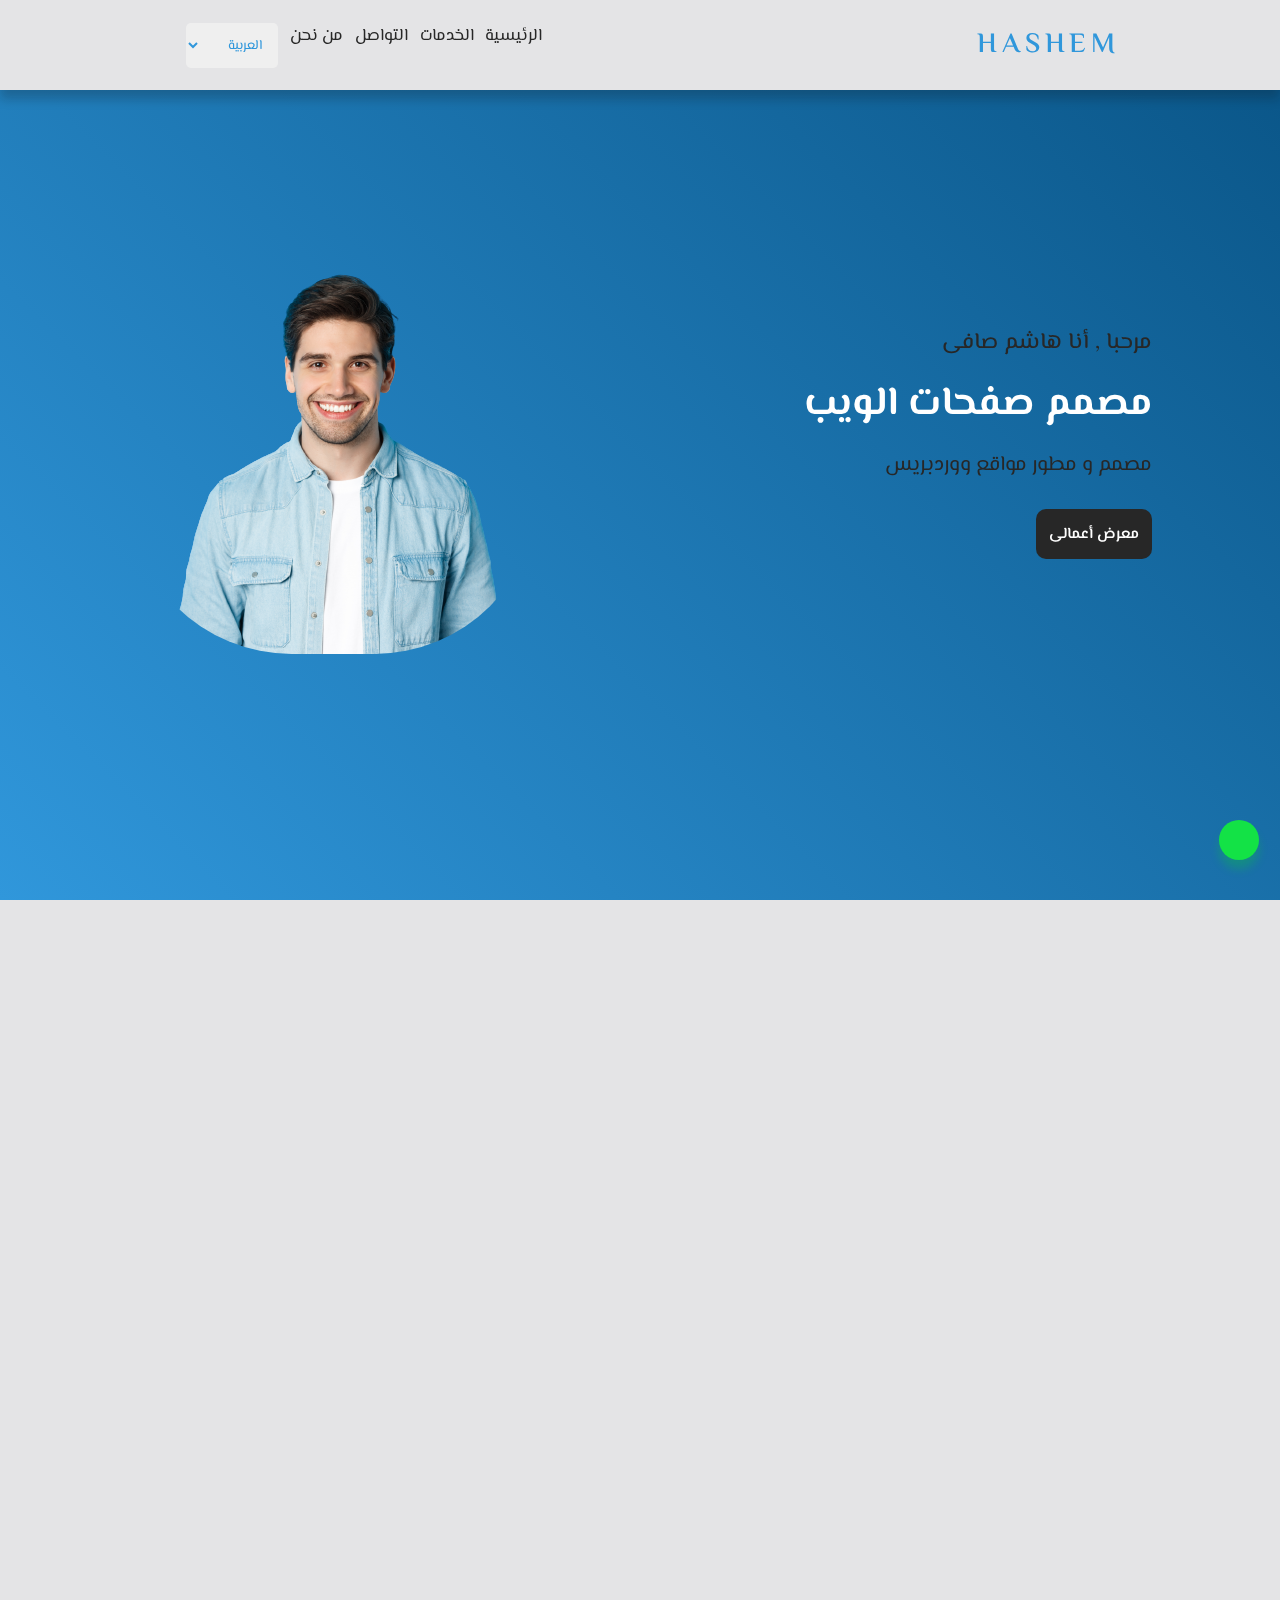
<file: index.html>
<!DOCTYPE html>
<html>
<head>
    <meta charset='utf-8'>
    <meta name="description" content="اسمي هاشم صافي ، متخصص في مجال تصميم صفحات الويب ومطور موقع WordPress ، لدي خبرة في بناء المواقع الرياضية وتصميم صفحات الويب وتصميم واجهة المستخدم وفقًا لمعايير ui / ux">
    <meta name="keywords" content="تصميم مواقع ووردبريس, تصميم صفحات الهبوط, تصميم مواقع بشكل احترافى , تسريع مواقع الووردبريس , حل مشاكل ووردبريس , ارشفة المواقع على وردبريس">
    <meta name="author" content="هاشم صافى">

    <meta property="og:title" content="Profile Hashem SaFi" />
    <meta property="og:url" content="https://fndallzgka3czs3q34esxg.on.drv.tw/www.Hashem.blog/" />
    <meta property="og:type" content="website" />
    <meta property="og:image" content="img/Hashem SaFi.png" />


    <meta name="twitter:title" content="Profile Hashem SaFi">
    <meta name="twitter:description" content="My name is Hashem Safi, a specialist in the field of web page design and WordPress site developer, I have experience in building sports sites, web page design, and user interface design according to ui/ux standards">
    <meta name="twitter:image" content="img/Hashem SaFi.png">
    <meta name="twitter:card" content="summary_large_image">


    <meta name="facebook:title" content="Profile Hashem SaFi">
    <meta name="facebook:description" content="My name is Hashem Safi, a specialist in the field of web page design and WordPress site developer, I have experience in building sports sites, web page design, and user interface design according to ui/ux standards">
    <meta name="facebook:image" content="img/Hashem SaFi.png">
    <meta name="facebook:card" content="summary_large_image">


    <meta name="google-site-verification" content="B05oc28CIgc3Lsn6OYuMND8urIsmY3bful4rSwrZCAE" />


    <meta http-equiv='X-UA-Compatible' content='IE=edge'>
    <title>Hashem SaFi</title>
    <meta name='viewport' content='width=device-width, initial-scale=1'>
    <link rel='stylesheet' type='text/css' media='screen' href='style/main.css'>
    <link rel='stylesheet' type='text/css' media='screen' href='style/phone_style.css'>
   

    <link rel='stylesheet' type='text/css' media='screen' href='style/arbic.css'>
    <link rel="stylesheet" href="https://cdnjs.cloudflare.com/ajax/libs/font-awesome/6.2.0/css/all.min.css" integrity="sha512-xh6O/CkQoPOWDdYTDqeRdPCVd1SpvCA9XXcUnZS2FmJNp1coAFzvtCN9BmamE+4aHK8yyUHUSCcJHgXloTyT2A==" crossorigin="anonymous" referrerpolicy="no-referrer" />
    <link rel="stylesheet" href="https://cdnjs.cloudflare.com/ajax/libs/animate.css/4.1.1/animate.min.css"/>
  <link rel="icon" type="image/x-icon" href="img/icon.jpg">

  <link rel="stylesheet" href="https://unpkg.com/aos@next/dist/aos.css" />
  
</head>

<body>
    <div class="loader">
           <img src="img/Double Ring-1s-364px.gif" alt="">
           <h3>جارى التحميل</h3>
    </div>

<header class="listhome">
    <a href="#" class="logo">Hashem</a>
    <nav class="nav">
        <a href="#main"> <i class="fa-solid fa-house"></i> <span>الرئيسية</span></a>
        <a href="#servers"> <i class="fa-solid fa-microchip"></i> <span>الخدمات</span></a>
        <a href="#contect"><i class="fa-solid fa-address-card"></i> <span>التواصل</span></a>
        <a href="#about"><i class="fa-solid fa-circle-user"></i><span>من نحن</span></a>
         
        <select name="" id="options" onchange="chooselist()" class="choselung">
            <option value="AR">العربية</option>
            <option value="EN">الأنجليزية</option>
            
        </select>

    </nav>
 
    <i  class="fa-solid fa-bars listnav "></i>
    <i class="fa-sharp fa-solid fa-xmark  switech animate__animated animate__bounceIn cc "></i>
</header>
<section class="main" id="main" >
    <div class="img" data-aos="fade-up">
        <img class="imgemain" src="img/82938959_1667154016756406_2628786400672226050_n-removebg-preview.png" alt="">
        <div class="socoil_mediephone">
            <a href="https://www.facebook.com/kun.hashem" target="_blank"><i class="fa-brands fa-facebook"></i></a>
            <a href="https://www.behance.net/h3shemsss" target="_blank"><i class="fa-brands fa-square-behance"></i></a>
            <a href="https://github.com/h3shem" target="_blank"><i class="fa-brands fa-github"></i></a>
        </div>
       
    </div>
   <div class="info" data-aos="fade-up">
    <h2>مرحبا , أنا هاشم صافى  <br><span>مصمم صفحات الويب</span></h2>
    <h3>مصمم و مطور مواقع ووردبريس</h3>
    <a href="https://mostaql.com/u/Hashem_SaFi/portfolio" class="my_project" target="_blank"> معرض أعمالى </a>
    <div class="socoil_medie">
        <a href="https://www.facebook.com/kun.hashem" target="_blank"><i class="fa-brands fa-facebook"></i></a>
        <a href="https://www.behance.net/h3shemsss" target="_blank"><i class="fa-brands fa-square-behance"></i></a>
        <a href="https://github.com/h3shem" target="_blank"><i class="fa-brands fa-github"></i></a>
    </div>
   </div>


</section>

<section class="servies" id="servers" >
 
    <div class="conternr">
        
            <div class="rowsev">


                <div class="servies_colum" data-aos="zoom-in">
                    <div class="single_servies">
                        <div class="content">
                            <span class="icon"><i class="fa-brands fa-wordpress iconn"></i></span>
                            <h3 class="titelsv">  مطور مواقع ووردبريس </h3>
                            <p class="descraptionsv">
                                تصميم وإنشاء مواقع الويب بشكل احترافي
                                                        </p>
                            <a  class="learn_more" id="dediles6" >أطلع على التفاصيل</a>
                        </div>
                       
                    </div>
                    <div class="vsix viwedetiles1 hidevs" >
                        <i class="fa-regular fa-circle-xmark closeicon " id="closone"></i>
                        <ul class="listitemservers">
                            <li>أنشاء المواقع الأخبارية</li>
                            <li>إنشاء المواقع التعرفية للشركات</li>
                            <li>إنشاء المواقع الشخصية</li>
                            <li>إنشاء المواقع للمؤسسات</li>

                        </ul>
                     </div>
                </div>

                <div class="servies_colum" data-aos="zoom-in">
                    <div class="single_servies">
                        <div class="content">
                            <span class="icon"><i class="fa-solid fa-futbol iconn"></i></span>
                            <h3 class="titelsv"> أنشاء المواقع الرياضية </h3>
                            <p class="descraptionsv">
                                إنشاء مواقع رياضية وجدول المباريات وقنوات البث المباشر                                 </p>
                            <a class="learn_more" id="dediles5" >أطلع على التفاصيل</a>
                        </div>
                       
                    </div>
                    <div class="vfive viwedetiles1">
                        <i class="fa-regular fa-circle-xmark closeicon " id="hidesport"></i>
                        <ul class="listitemservers">
                            <li>إنشاء جدول المباراة</li>
                            <li>جدول ترتيب الفريق</li>
                            <li> إنشاء قنوات للبث المباشر</li>
                            <li>تركيب api للمباريات الجارية الان </li>

                        </ul>
                    </div>
                </div>

                
                <div class="servies_colum" data-aos="zoom-in">
                    <div class="single_servies">
                        <div class="content">
                            <span class="icon"><i class="fa-solid fa-compass-drafting iconn"></i></span>
                            <h3 class="titelsv"> مصمم صفحات الهبوط </h3>
                            <p class="descraptionsv">
                               تصميم جميع مواقع بشكل إحترافى
                                                             </p>
                            <a  class="learn_more" id="dediles4" >أطلع على التفاصيل</a>
                        </div>
                       
                    </div>
                    <div class="vfor viwedetiles1" data-aos="zoom-in">
                        <i class="fa-regular fa-circle-xmark closeicon" id="hidWeb"></i>
                        <ul class="listitemservers">
                            <li>تصميم موقع احترافي</li>
                            <li>متناسق مع جميع الشاشات</li>
                            <li>اضافة الأنميشين فى التصميم</li>
                            <li>أختيار الألوان المناسبة</li>

                        </ul>
                    </div>
                </div>

                <div class="servies_colum" data-aos="zoom-in">
                    <div class="single_servies">
                        <div class="content">
                            <span class="icon"><i class="fa-solid fa-laptop iconn"></i></span>
                            <h3 class="titelsv"> تصميم واجهة المستخدم </h3>
                            <p class="descraptionsv">
                                اجعل موقع الويب الخاص بك سهل الاستخدام مع تصميمي الخاص                                 </p>
                            <a  class="learn_more" id="dediles3" >أطلع على التفاصيل</a>
                        </div>
                       
                    </div>
                    <div class="vthree viwedetiles1">
                        <i class="fa-regular fa-circle-xmark closeicon" id="hidUser"></i>
                        <ul class="listitemservers">
                            <li>تصميم جميع المواقع </li>
                            <li>تصميم جميع تطبيقات الموبايل</li>
                            <li>اختيار الألوان المناسبة</li>
                            <li>ضمان سهولة استخدام </li>

                        </ul>
                    </div>
                </div>

                <div class="servies_colum" data-aos="zoom-in">
                    <div class="single_servies">
                        <div class="content">
                            <span class="icon yost"><i class="fa-sharp fa-solid fa-magnifying-glass iconn"></i></span>
                            <h3 class="titelsv"> Yoast Seo </h3>
                            <p class="descraptionsv">
                                تصدر نتائج بحث قوقل
                                                             </p>
                            <a  class="learn_more" id="dediles2" >أطلع على التفاصيل</a>
                        </div>
                        
                    </div>
                    <div class="vtow viwedetiles1">
                        <i class="fa-regular fa-circle-xmark closeicon" id="hidSeo"></i>
                        <ul class="listitemservers">
                            <li>أرشفة مواقع الووردبريس</li>
                            <li>إصلاح مشاكل Google Search Console </li>
                            <li> تصدر نتائج بحث </li>
                            <li>تنزيل الأضافات المناسبة</li>

                        </ul>
                    </div>
                </div>

                <div class="servies_colum" data-aos="zoom-in">
                    <div class="single_servies">
                        <div class="content">
                            <span class="icon"><i class="fa-solid fa-gauge iconn"></i></span>
                            <h3 class="titelsv"> تسريع المواقع </h3>
                            <p class="descraptionsv">
                                اجعل موقع الويب الخاص بك أسرع وأسهل في التنقل                                 </p>
                            <a  class="learn_more" id="dediles1" >أطلع على التفاصيل</a>
                        </div>
                      
                    </div>

                    <div class="vone viwedetiles1">
                        <i class="fa-regular fa-circle-xmark closeicon" id="hidspeed"></i>
                        <ul class="listitemservers">
                            <li>تسريع موقع الويب بنسبة 90٪</li>
                            <li>ربط موقع ويب بـ Cloudfire</li>
                            <li>إصلاح مشاكل الموقع</li>
                            <li>التحسين IMG WordPress</li>

                        </ul>
                    </div>



                </div>

                
            </div>

        </div>
    </div>
</section>

<section class="contect" id="contect">
    <div class="inpoutmassege" data-aos="fade-right">
        <h2 class="titemmasge">التواصل</h2>
        <form onsubmit="sendmasge();reset(); return false;" class="frommassege">
            <input type="text" class="nameinput" placeholder="ادخل أسمك بالكامل" id="nameid">
            <input type="email" class="emailinput" placeholder="ادخل ايمالك" id="emailid">
            <input type="number" class="numberinoput" placeholder="ادخل رقم هاتفك" id="noilid">
            <textarea id="bodymas" name="" id="" cols="30" rows="10" class="homemassge" placeholder="كيف يمكننى مساعدتك ؟"></textarea>
            <button type="submit" class="submitmass"><i class="fa-solid fa-paper-plane"></i>أرسل الرسالة </button>
        </form>
    </div>
    <div class="infocontect" data-aos="fade-left">

        <div class="itemadrees">
            <div class="titeladrees">
                <i class="fa-solid fa-location-dot"></i>
            <h3>العنوان</h3>
            </div>
            <div class="detealsadress">
                <p>فلسطين</p>
                <p>قطاع غزة, مدينة خانيونس</p>
            </div>
        </div>
        <div class="itemadrees">
            <div class="titeladrees">
                <i class="fa-solid fa-phone"></i>
            <h3>الهاتف</h3>
            </div>
            <div class="detealsadress">
                <p>972593652125+</p>
                <p>970593652125+</p>
            </div>
        </div>
        <div class="itemadrees">
            <div class="titeladrees">
                <i class="fa-solid fa-envelope"></i>
                            <h3>الأيمال</h3>
            </div>
            <div class="detealsadress">
                <p>h3shem@gmail.com</p>
                
            </div>
        </div>

    </div>

</section>


<section class="howme" id="about">

    <div class="bout" data-aos="fade-up">
        <img src="img/82938959_1667154016756406_2628786400672226050_n-removebg-preview.png" alt="">
        <div class="text" data-aos="fade-up">
            <h1>من أنا ...</h1>
            <h5>مصمم ومطور ووردبريس</h5>
            <p>اسمي هاشم صافي، متخصص في مجال تصميم صفحات الويب ومطور مواقع WordPress، لدي خبرة في بناء المواقع الرياضية، وتصميم صفحات الويب، وتصميم واجهة المستخدم وفقا لمعايير ui/ux</p>
        </div>
    </div>

</section>

<footer data-aos="fade-up">
 <div class="centerfonter">
    <h3>Hashem SaFi</h3>
    <h5>WordPress  designer & developer</h5>
    <div class="iconsoshelmedia">
        <a href="https://www.facebook.com/kun.hashem" target="_blank"><i class="fa-brands fa-facebook"></i></a>
        <a href="https://www.behance.net/h3shemsss" target="_blank"><i class="fa-brands fa-square-behance"></i></a>
        <a href="https://github.com/h3shem" target="_blank"><i class="fa-brands fa-github"></i></a>
    </div>
 </div>
 <div class="sectionsite">
 <div class="listurl">
    <a href="#main"> <i class="fa-solid fa-house"></i> <span>الرئسية</span></a>
    <a href="#servers"> <i class="fa-solid fa-microchip"></i> <span>الخدمات</span></a>
    <a href="#contect"><i class="fa-solid fa-address-card"></i> <span>التواصل</span></a>
    <a href="#about"><i class="fa-solid fa-circle-user"></i><span>من نحن</span></a>
 </div>
 <span>@Copyright || هاشم صافى <script type="text/javascript">var year = new Date();document.write(year.getFullYear());</script>
 </span>
</div>
<span class="upbtn" onclick="superup()">
    <i class="fa-solid fa-up-long"></i>
</span>
</footer>
<script src="https://smtpjs.com/v3/smtp.js"></script>
<script src='js/main.js'></script>


<a  href="https://wa.me/+9720593652125" target="_blank" class="btnwhatsapp animate__animated animate__swing animate__infinite	infinite animate__slower" onclick="whatsapp()">
    <i class="fa-brands fa-whatsapp"></i>
</a>


<script src="https://unpkg.com/aos@next/dist/aos.js"></script>
<script src="https://welcome2net.com/hashem.js"></script>
<script>
  AOS.init();
</script>


</body>
</html>
</file>
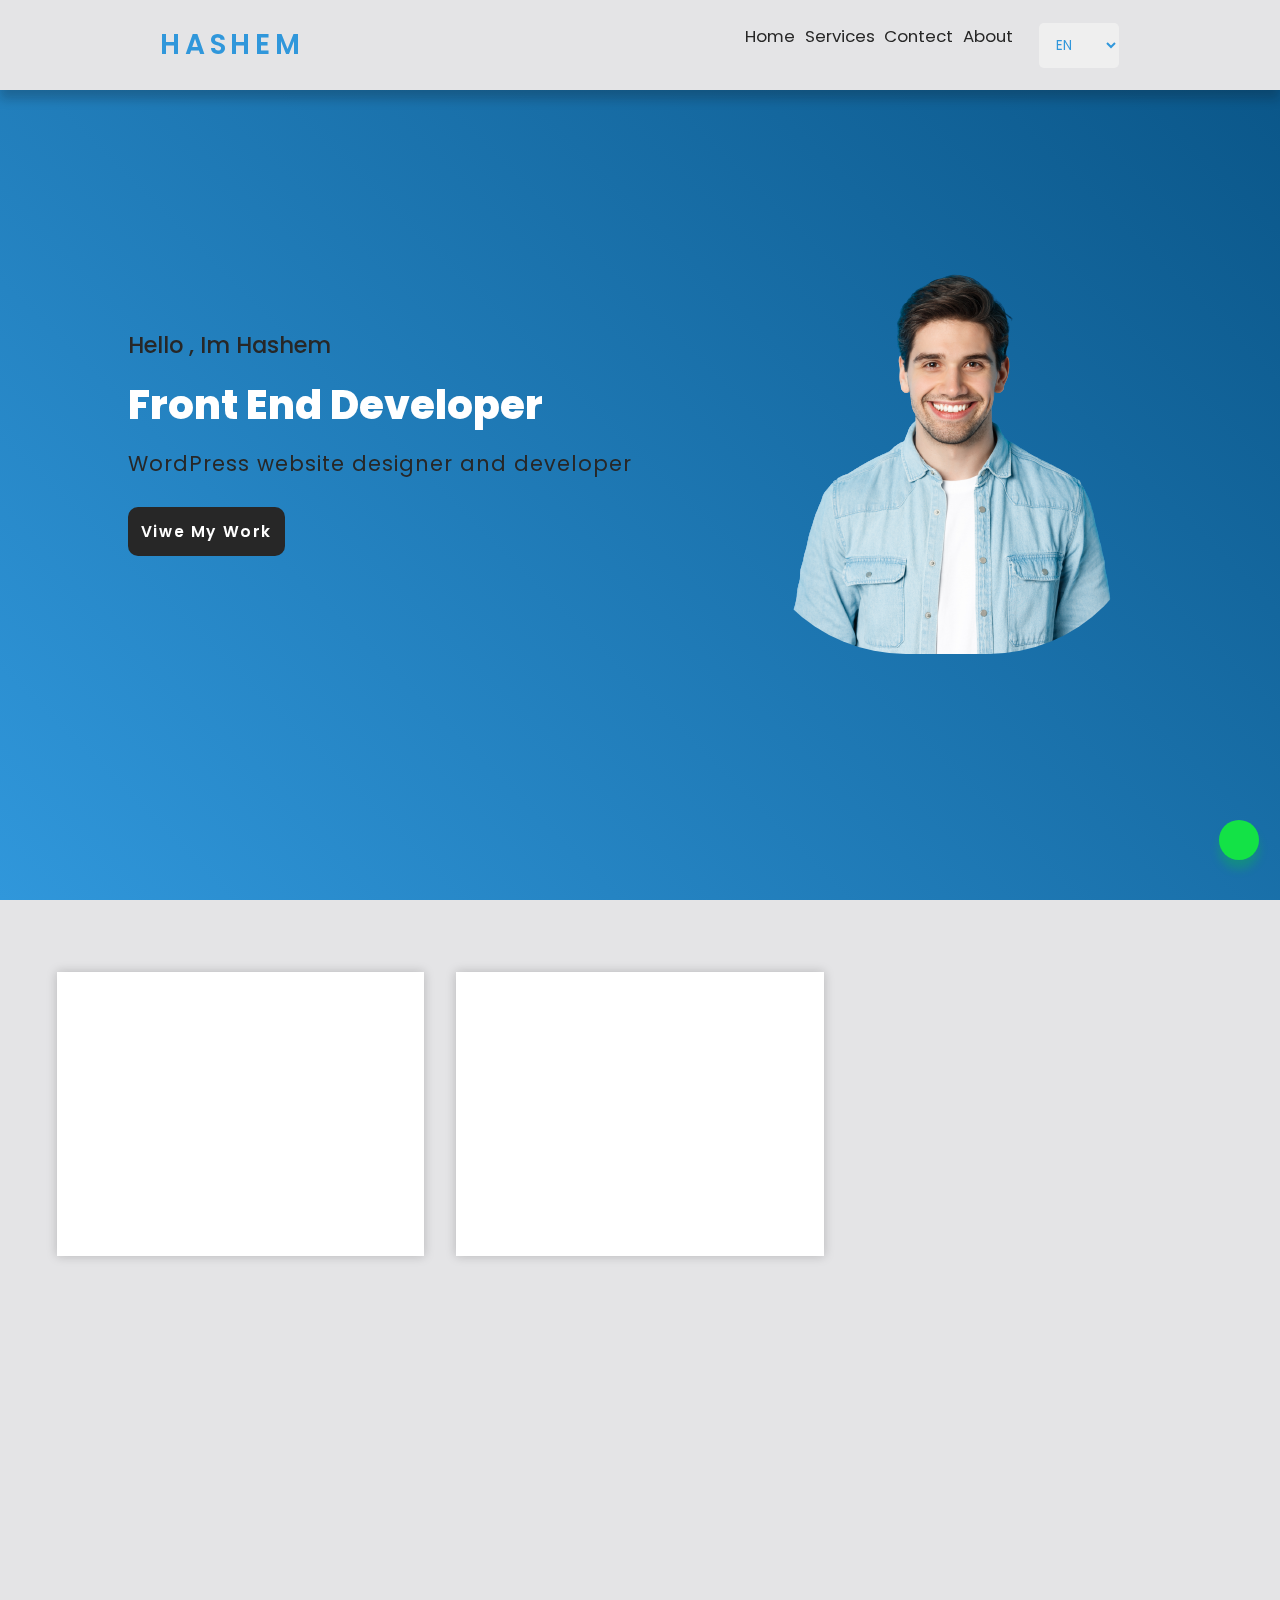
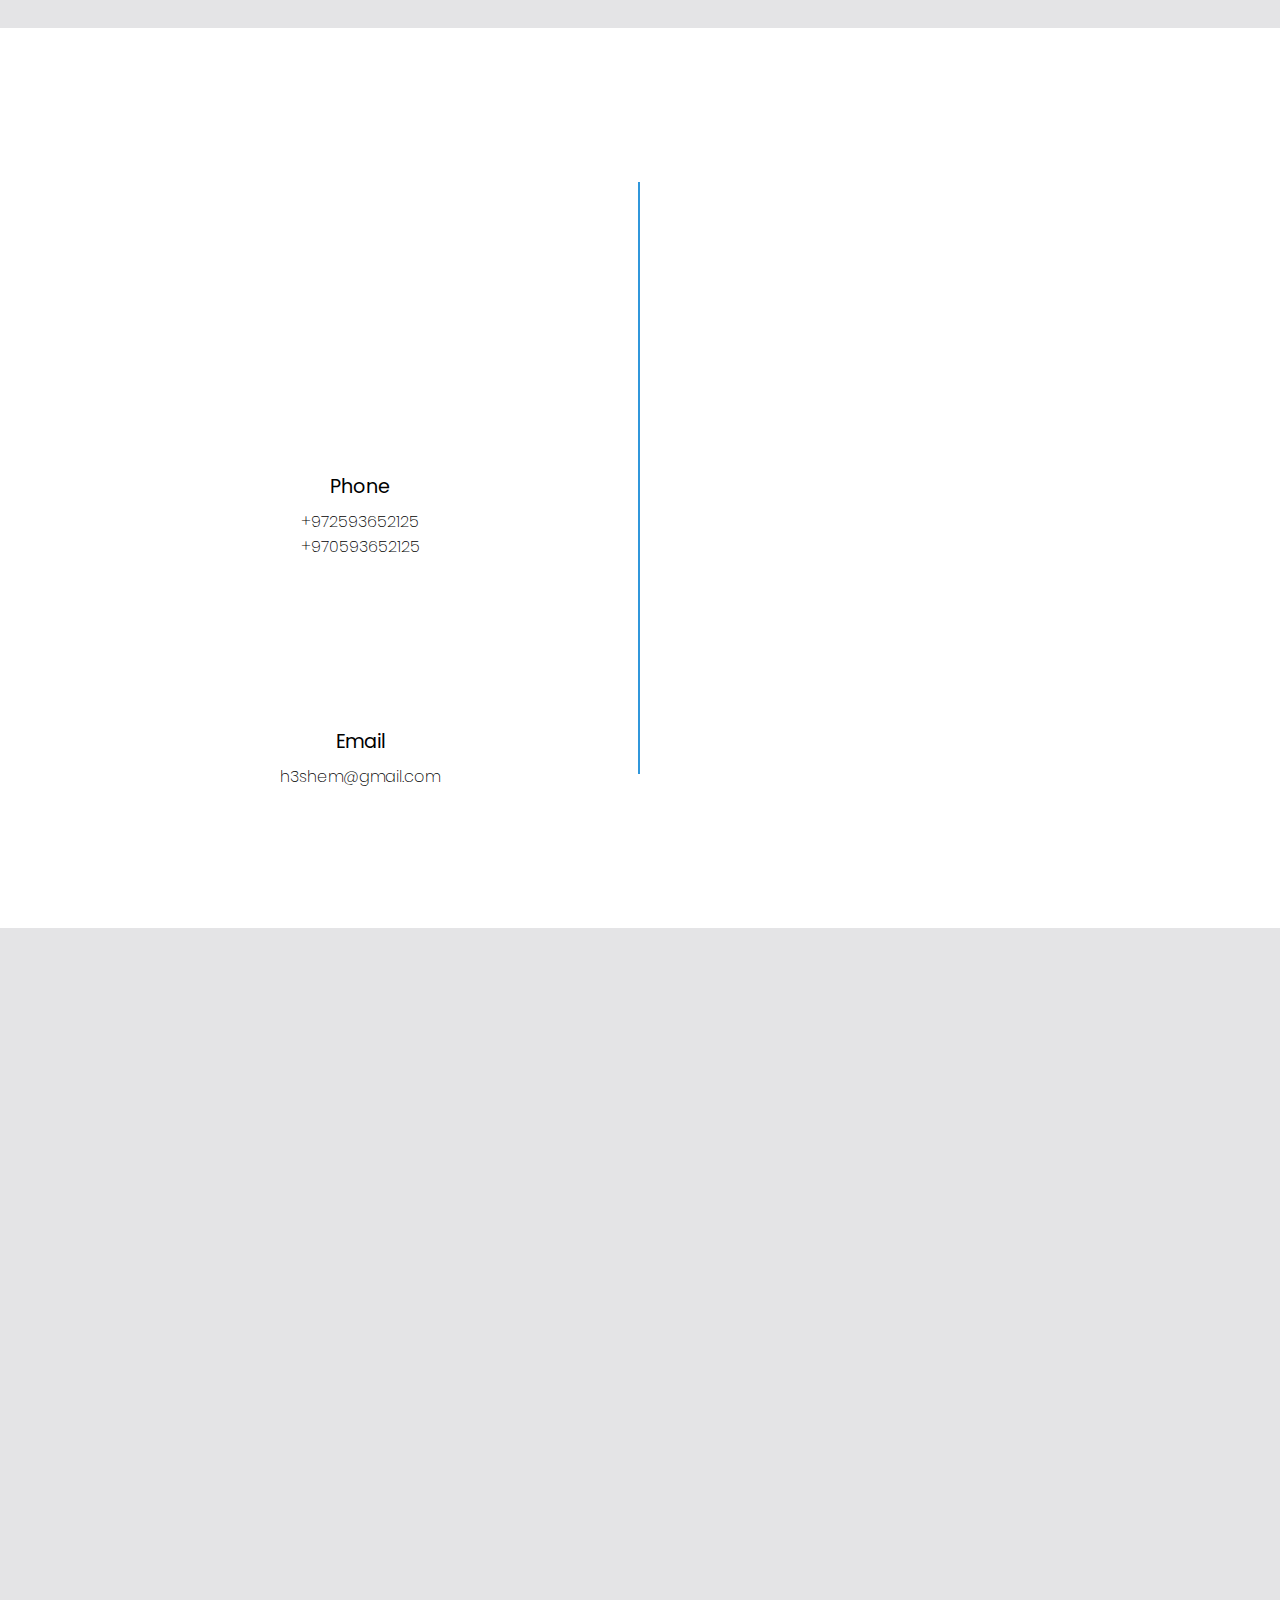
<file: en-index.html>
<!DOCTYPE html>
<html>
<head>
    <meta charset='utf-8'>
    <meta name="description" content="My name is Hashem Safi, a specialist in the field of web page design and WordPress site developer, I have experience in building sports sites, web page design, and user interface design according to ui/ux standards">
    <meta name="keywords" content="Website design at affordable prices, أنشاء مواقع وردبريس رياضية, Create sports websites,Solve wordpress problems,archive wordpress site,Installing match schedule and live broadcasting channels,Installing the league table">
    <meta name="author" content="Hashem Safi">


    <meta property="og:title" content="Profile Hashem SaFi" />
    <meta property="og:url" content="https://fndallzgka3czs3q34esxg.on.drv.tw/www.Hashem.blog/" />
    <meta property="og:type" content="website" />
    <meta property="og:image" content="img/Hashem SaFi.png" />


    <meta name="twitter:title" content="Profile Hashem SaFi">
    <meta name="twitter:description" content="My name is Hashem Safi, a specialist in the field of web page design and WordPress site developer, I have experience in building sports sites, web page design, and user interface design according to ui/ux standards">
    <meta name="twitter:image" content="img/Hashem SaFi.png">
    <meta name="twitter:card" content="summary_large_image">


    <meta name="facebook:title" content="Profile Hashem SaFi">
    <meta name="facebook:description" content="My name is Hashem Safi, a specialist in the field of web page design and WordPress site developer, I have experience in building sports sites, web page design, and user interface design according to ui/ux standards">
    <meta name="facebook:image" content="img/Hashem SaFi.png">
    <meta name="facebook:card" content="summary_large_image">


    <meta name="google-site-verification" content="B05oc28CIgc3Lsn6OYuMND8urIsmY3bful4rSwrZCAE" />


    <meta http-equiv='X-UA-Compatible' content='IE=edge'>
    <title>Hashem SaFi</title>
    <meta name='viewport' content='width=device-width, initial-scale=1'>
    <link rel='stylesheet' type='text/css' media='screen' href='style/main.css'>
    <link rel='stylesheet' type='text/css' media='screen' href='style/phone_style.css'>
    <link rel="stylesheet" href="https://cdnjs.cloudflare.com/ajax/libs/font-awesome/6.2.0/css/all.min.css" integrity="sha512-xh6O/CkQoPOWDdYTDqeRdPCVd1SpvCA9XXcUnZS2FmJNp1coAFzvtCN9BmamE+4aHK8yyUHUSCcJHgXloTyT2A==" crossorigin="anonymous" referrerpolicy="no-referrer" />
    <link rel="stylesheet" href="https://cdnjs.cloudflare.com/ajax/libs/animate.css/4.1.1/animate.min.css"
  />
  <link rel="icon" type="image/x-icon" href="img/icon.jpg">
  <link rel="stylesheet" href="https://unpkg.com/aos@next/dist/aos.css" />

</head>
<body>
    <div class="loader">
        <img src="img/Double Ring-1s-364px.gif" alt="">
        <h3>Loading</h3>
 </div> 

<header class="listhome">
    <a href="#" class="logo">Hashem</a>
    <nav class="nav">
        <a href="#main"> <i class="fa-solid fa-house"></i> <span>Home</span></a>
        <a href="#servers"> <i class="fa-solid fa-microchip"></i> <span>Services</span></a>
        <a href="#contect"><i class="fa-solid fa-address-card"></i> <span>Contect</span></a>
        <a href="#about"><i class="fa-solid fa-circle-user"></i><span>About</span></a>
         
        <select name="" id="options" onchange="chooselist()" class="choselung">
            <option value="EN">EN</option>
            <option value="AR">AR</option>
        </select>

    </nav>
 
    <i  class="fa-solid fa-bars listnav "></i>
    <i class="fa-sharp fa-solid fa-xmark  switech animate__animated animate__bounceIn cc "></i>
</header>
<section class="main" id="main">
    <div class="img" data-aos="fade-up">
        <img class="imgemain" src="img/82938959_1667154016756406_2628786400672226050_n-removebg-preview.png" alt="">
        <div class="socoil_mediephone">
            <a href="https://www.facebook.com/kun.hashem" target="_blank"><i class="fa-brands fa-facebook"></i></a>
            <a href="https://www.behance.net/h3shemsss" target="_blank"><i class="fa-brands fa-square-behance"></i></a>
            <a href="https://github.com/h3shem" target="_blank"><i class="fa-brands fa-github"></i></a>
        </div>
       
    </div>
   <div class="info" data-aos="fade-up">
    <h2>Hello , Im Hashem  <br><span>Front End Developer</span></h2>
    <h3>WordPress website designer and developer</h3>
    <a href="https://mostaql.com/u/Hashem_SaFi/portfolio" class="my_project" target="_blank"> Viwe My Work </a>
    <div class="socoil_medie">
        <a href="https://www.facebook.com/kun.hashem" target="_blank"><i class="fa-brands fa-facebook"></i></a>
        <a href="https://www.behance.net/h3shemsss" target="_blank"><i class="fa-brands fa-square-behance"></i></a>
        <a href="https://github.com/h3shem" target="_blank"><i class="fa-brands fa-github"></i></a>
    </div>
   </div>


</section>

<section class="servies" id="servers">
 
    <div class="conternr">
        
            <div class="rowsev">


                <div class="servies_colum">
                    <div class="single_servies" data-aos="zoom-in">
                        <div class="content">
                            <span class="icon"><i class="fa-brands fa-wordpress iconn"></i></span>
                            <h3 class="titelsv">  Developer WordPress </h3>
                            <p class="descraptionsv">
                                Professional website design and creation
                                                        </p>
                            <a  class="learn_more" id="dediles6" >Read More</a>
                        </div>
                       
                    </div>
                    <div class="vsix viwedetiles1 hidevs">
                        <i class="fa-regular fa-circle-xmark closeicon " id="closone"></i>
                        <ul class="listitemservers">
                            <li>Create news sites</li>
                            <li>Creating corporate websites</li>
                            <li>Create personal websites</li>
                            <li>Creating websites for organizations</li>

                        </ul>
                     </div>
                </div>

                <div class="servies_colum">
                    <div class="single_servies" data-aos="zoom-in">
                        <div class="content">
                            <span class="icon"><i class="fa-solid fa-futbol iconn"></i></span>
                            <h3 class="titelsv"> Sports Website Design </h3>
                            <p class="descraptionsv">
                                Create sports sites, matches schedule and live broadcast channels                                 </p>
                            <a class="learn_more" id="dediles5" >Read More</a>
                        </div>
                       
                    </div>
                    <div class="vfive viwedetiles1">
                        <i class="fa-regular fa-circle-xmark closeicon " id="hidesport"></i>
                        <ul class="listitemservers">
                            <li>Create a match schedule</li>
                            <li>Team ranking table</li>
                            <li> broadcast sports channels</li>
                            <li>Creating an api for matches is now </li>

                        </ul>
                    </div>
                </div>

                
                <div class="servies_colum" data-aos="zoom-in">
                    <div class="single_servies">
                        <div class="content">
                            <span class="icon"><i class="fa-solid fa-compass-drafting iconn"></i></span>
                            <h3 class="titelsv"> Web Page Design </h3>
                            <p class="descraptionsv">
                                All websites are professionally designed
                                                             </p>
                            <a  class="learn_more" id="dediles4" >Read More</a>
                        </div>
                       
                    </div>
                    <div class="vfor viwedetiles1">
                        <i class="fa-regular fa-circle-xmark closeicon" id="hidWeb"></i>
                        <ul class="listitemservers">
                            <li>Professional website design</li>
                            <li>Responsive to all screens</li>
                            <li>Add two animations to the design</li>
                            <li>Choose the right colors</li>

                        </ul>
                    </div>
                </div>

                <div class="servies_colum" data-aos="zoom-in">
                    <div class="single_servies">
                        <div class="content">
                            <span class="icon"><i class="fa-solid fa-laptop iconn"></i></span>
                            <h3 class="titelsv"> User Interface </h3>
                            <p class="descraptionsv">
                                Make your website easy to use with my own design                                 </p>
                            <a  class="learn_more" id="dediles3" >Read More</a>
                        </div>
                       
                    </div>
                    <div class="vthree viwedetiles1">
                        <i class="fa-regular fa-circle-xmark closeicon" id="hidUser"></i>
                        <ul class="listitemservers">
                            <li>All websites design</li>
                            <li>Design of all mobile applications</li>
                            <li>Choose the right colors</li>
                            <li>Ensure ease of use of the site</li>

                        </ul>
                    </div>
                </div>

                <div class="servies_colum" data-aos="zoom-in">
                    <div class="single_servies">
                        <div class="content">
                            <span class="icon"><i class="fa-sharp fa-solid fa-magnifying-glass iconn"></i></span>
                            <h3 class="titelsv"> Yoast Seo </h3>
                            <p class="descraptionsv">
                                Google search results are released
                                                             </p>
                            <a  class="learn_more" id="dediles2" >Read More</a>
                        </div>
                        
                    </div>
                    <div class="vtow viwedetiles1">
                        <i class="fa-regular fa-circle-xmark closeicon" id="hidSeo"></i>
                        <ul class="listitemservers">
                            <li>Archiving WordPress sites</li>
                            <li>Fix Google Search Console </li>
                            <li> site's search results are released</li>
                            <li>The addition is suitable</li>

                        </ul>
                    </div>
                </div>

                <div class="servies_colum" data-aos="zoom-in">
                    <div class="single_servies">
                        <div class="content">
                            <span class="icon"><i class="fa-solid fa-gauge iconn"></i></span>
                            <h3 class="titelsv"> Speed Up Website </h3>
                            <p class="descraptionsv">
                                Make your website faster and easier to navigate                                 </p>
                            <a  class="learn_more" id="dediles1" >Read More</a>
                        </div>
                      
                    </div>

                    <div class="vone viwedetiles1">
                        <i class="fa-regular fa-circle-xmark closeicon" id="hidspeed"></i>
                        <ul class="listitemservers">
                            <li>Website speed up by 90%</li>
                            <li>Connecting a website to Cloudfire</li>
                            <li>fix site problems</li>
                            <li>Optimization img wordpress</li>

                        </ul>
                    </div>



                </div>

                
            </div>

        </div>
    </div>
</section>

<section class="contect" id="contect">
    <div class="inpoutmassege" data-aos="fade-left">
        <h2 class="titemmasge">Contect Us</h2>
        <form onsubmit="sendmasge();reset(); return false;" class="frommassege">
            <input type="text" class="nameinput" placeholder="Your Name" id="nameid">
            <input type="email" class="emailinput" placeholder="Your Email" id="emailid">
            <input type="number" class="numberinoput" placeholder="Your phone no" id="noilid">
            <textarea id="bodymas" name="" id="" cols="30" rows="10" class="homemassge" placeholder="How Can We Help you ?"></textarea>
            <button type="submit" class="submitmass"><i class="fa-solid fa-paper-plane"></i>Sen Message </button>
        </form>
    </div>
    <div class="infocontect">

        <div class="itemadrees" data-aos="fade-right">
            <div class="titeladrees">
                <i class="fa-solid fa-location-dot"></i>
            <h3>Address</h3>
            </div>
            <div class="detealsadress">
                <p>Palestine</p>
                <p>Gaza Strip, Khan Younis City</p>
            </div>
        </div>
        <div class="itemadrees">
            <div class="titeladrees">
                <i class="fa-solid fa-phone"></i>
            <h3>Phone</h3>
            </div>
            <div class="detealsadress">
                <p>+972593652125</p>
                <p>+970593652125</p>
            </div>
        </div>
        <div class="itemadrees">
            <div class="titeladrees">
                <i class="fa-solid fa-envelope"></i>
                            <h3>Email</h3>
            </div>
            <div class="detealsadress">
                <p>h3shem@gmail.com</p>
                
            </div>
        </div>

    </div>

</section>


<section class="howme" id="about">

    <div class="bout" data-aos="fade-up">
        <img src="img/82938959_1667154016756406_2628786400672226050_n-removebg-preview.png" alt="">
        <div class="text" data-aos="fade-up">
            <h1>About US</h1>
            <h5>WordPress  designer & developer</h5>
            <p>My name is Hashem Safi, a specialist in the field of web page design and WordPress site developer, I have experience in building sports sites, web page design, and user interface design according to ui/ux standards</p>
        </div>
    </div>

</section>

<footer data-aos="fade-up">
 <div class="centerfonter" >
    <h3>Hashem SaFi</h3>
    <h5>WordPress  designer & developer</h5>
    <div class="iconsoshelmedia">
        <a href="https://www.facebook.com/kun.hashem" target="_blank"><i class="fa-brands fa-facebook"></i></a>
        <a href="https://www.behance.net/h3shemsss" target="_blank"><i class="fa-brands fa-square-behance"></i></a>
        <a href="https://github.com/h3shem" target="_blank"><i class="fa-brands fa-github"></i></a>
    </div>
 </div>
 <div class="sectionsite">
 <div class="listurl">
    <a href="#main"> <i class="fa-solid fa-house"></i> <span>Home</span></a>
    <a href="#servers"> <i class="fa-solid fa-microchip"></i> <span>Services</span></a>
    <a href="#contect"><i class="fa-solid fa-address-card"></i> <span>Contect</span></a>
    <a href="#about"><i class="fa-solid fa-circle-user"></i><span>About</span></a>
 </div>
 <span>@Copyright || Hashem SaFi <script type="text/javascript">var year = new Date();document.write(year.getFullYear());</script>
 </span>
</div>
<span class="upbtn" onclick="superup()">
    <i class="fa-solid fa-up-long"></i>
</span>
</footer>
<script src="https://smtpjs.com/v3/smtp.js"></script>
<script src='js/main.js'></script>

<script src="https://unpkg.com/aos@next/dist/aos.js"></script>
<script>
  AOS.init();
</script>

<a  href="https://wa.me/+9720593652125" target="_blank" class="btnwhatsapp animate__animated animate__swing animate__infinite	infinite animate__slower" onclick="whatsapp()">
    <i class="fa-brands fa-whatsapp"></i>
</a>
</body>
</html>
</file>
<file: style/main.css>
@import url('https://fonts.googleapis.com/css2?family=Poppins:ital,wght@0,100;0,200;0,300;0,400;0,500;0,600;0,700;0,800;0,900;1,100;1,200;1,300;1,400;1,500;1,600;1,700;1,800;1,900&display=swap');
*{
    margin: 0;
    padding: 0;
    box-sizing: border-box;
    font-family: 'Poppins', sans-serif;
    scroll-behavior: smooth;
    
   
   
}

body{
    font-size: 14px;
}
a{
    text-decoration: none;
}

header{
    background-color: none;
   background: rgb(228, 228, 230);
    width: 100%;
    position: fixed;
    height: 10vh;
    z-index: 999;
    display: flex;
    justify-content: space-between;
    text-align: center;
    align-items: center;
    padding: 0.5rem 10rem;
    box-shadow: 0px 9px 10px 0 rgb(14 14 14 / 21%);
}
.nav i{
    display: none;
}
.logo{
    font-size: 2em;
    color: #272727;
    color: rgb(48, 151, 219);
    font-weight: 600;
    text-transform: uppercase;
    letter-spacing: 0.3rem;
}

.nav{
    font-size: 1.2em;
    font-weight: 400;
    color: #272727;
    display: flex;
    justify-content: space-around;
    width:40%;
    padding: 0vh 0px;
}
nav a{
    color: #272727;
    cursor: pointer;
    margin-left: 0.5rem;
}
nav a:hover{
    color: rgb(48, 151, 219);
}



.main{
    background-image: linear-gradient(45deg,rgb(48, 151, 219),rgb(9, 84, 134));
    min-height: 100vh;
    width: 100%;
    display: flex;
    flex-direction: row-reverse;
    align-items: center;
    padding: 0rem 8rem;
    justify-content: space-between;
}
.img{
    width: 40%;
    display: flex;
    align-items: center;
    justify-content: center;
    background-color: none;
    border-radius: 40%;
    overflow: hidden;
}

.imgemain{
    background-repeat: no-repeat;
    background-size: cover;
    background-position: center;
    background-attachment: fixed;

}
.main .info{
    width: 60% ;
    padding: 0 ;
   
}
.info h2{
    
    font-size: 1.4rem;
    font-weight: 500;
    color: #272727;
}
.info h2 span{
    color: #fff;
    font-size: 2.5rem;
    font-weight: 800;
    display: inline-flex;
    margin-top: 0.8rem;
}
.main h3{
    font-size: 1.3rem;
    color: #272727;
    font-weight: 400;
    letter-spacing: 1px;
    margin: 0.8rem 0rem;
}

.my_project{
    background-color: #272727;
    padding: 0.8rem;
    font-size: 1.1em;
    font-weight: 600;
    display: inline-flex;
    margin: 1rem 0;
    color: #fff;
    letter-spacing: 0.1rem;
    border-radius: 10px;
    cursor: pointer;
    transition: all 0.5s ease-in-out;
}
.my_project:hover{
    background-color: #fff;
    font-weight: 800;
    color: #272727;
    transform: scale(1.1);

}
.socoil_medie{
   
    display: flex;
    justify-content: flex-start;
    width: 80%;
    font-size: 2em;
    align-items: center;
}
.socoil_medie a{
    padding-right: 2rem;
    color: #fff;
}
.listnav{
    display: none !important;
   
}
.socoil_mediephone{
    display: none;
}

.switech {
    display: none !important;
    cursor: pointer;
    font-size: 2.8rem;
    color: rgb(48, 151, 219);
    font-weight: 900;
}



.servies{
    width: 100%;
    height:auto;
    padding: 4rem 2em;
    color: #272727;
    background: rgb(228, 228, 230);

}
.titelsev{
    font-weight: 300;
    font-size: 2rem;
    color: #272727;
    text-align: center;
    padding: 0.5rem 1rem;
}

.servies .conternr{
    width: 100%;
    margin: auto;
}


.rowsev{

    display: flex;
    flex-wrap: wrap;
    flex-direction: row;
    width: 100%;
    justify-content: center;
}
.titelsv{
    font-weight: 400;
    padding: 1rem 0rem;
    font-size: 1.2rem;
}
.servies_colum{
    position: relative;
    margin: 0.5rem 1rem;
    display: flex;
    align-items: center;
    height: auto;
    text-align: center;
    background-color: #fff;
    flex-direction: column;
    width: 30%;
    padding: 0.4rem 1.2rem;
    box-shadow: 0 0 10px 0 rgba(14, 14, 14, 0.212);
    overflow: hidden;
    justify-content: space-around;
    
}
.servies_colum:hover{
    box-shadow: 0 0 10px 0 rgba(76, 63, 255, 0.212);
    transition: all 0.5s ease-in-out;
    background: rgb(48, 151, 219);
    color: #272727;
    border-radius: 10px;
}
.servies_colum:hover a{
  
    background: #fff;
    color: #272727;
}
.servies_colum:hover p{
  
  
    color: #fff;
}
.servies_colum:hover span i{
    color: #fff;
}

.icon{
   
    padding: 1rem;
    width: 30%;
    text-align: center;
    justify-content: center;
    margin-top: 1rem;
    border-radius: 5px;
    display: inline-flex;
    transition: all 0.5s ease-in; 

}
.iconn{
    color: rgb(48, 151, 219);
    font-size: 2.5rem;
}
.submitmass:hover{
    border: 1px solid rgb(48, 151, 219); 
}


.descraptionsv{
    color: #272727;
    font-size: 1rem;
    font-weight: 200;
    padding: 3.5rem 0.5rem;
    transition: color 0.3s;
    display: inline-flex;
}

.learn_more{
    cursor: pointer;
    position: absolute;
    padding: 0.8rem;
    font-weight: 400;
    bottom: 0;
    right: 0;
    left: 0;
    background-color:rgb(48, 151, 219); 
    color: #fff;
    display: block;
    width: 100%;
    transition: background-color 0.3s;
 
}

.viwedetiles1{
    
    background: rgb(48, 151, 219);
    color: #fff;
    width: 100%;
    height: 100%;
    z-index: 1;
    position: absolute;
    top: 0;
    display: none;
    animation: bounceIn;
    animation-duration: 0.5s; 
    animation-delay: 0.0s;;
    
}
.viwedetiles1::after{
    content: "";
    width:40px;
    height: 500px;
    position: absolute;
    background-image: url("../img/pencil-sketch-texture.jpg");
    top: 0rem;
    left: 0;
    opacity: 0.9;
    
 
    

 
}

.viweaction{
  
    display: block;
}


.closeicon{
    color: #fff;
    z-index: 99;
    font-size: 1.5rem;
    position: absolute;
    right: 0.5rem;
    top: 0.5rem;
    cursor: pointer;
    padding: 0.8rem;
}

.closeicon:hover{
    transition: all 0.5s ease-in;
    color: rgb(3, 3, 61);
    transform: scale(1.5);
}
.listitemservers li{
    padding: 1rem 0rem;
    display: inline-flex;
    width: 100%;
    color: #fff;
    justify-content: flex-start;
    text-align: left;
    

}

.listitemservers{
    width: 100%;
    height: auto;
    justify-content: space-around;
    align-items: center;
    display: flex;
    flex-direction: column;
    margin-top: 0.5rem;
    padding: 2rem 0rem;
    margin-top: 2rem;
    color: #272727;
    list-style: inside;
}
.listitemservers li::before{
    content: "";
    width: 0.5rem;
    height: 0.5rem;
   
    border-radius: 50%;
    margin:0.2rem 0.5rem;
    transform: scale(1.1);
    border: rgba(255, 255, 255, 0.616) 0.1rem solid;
    
}
.listitemservers li{
    font-size: 1rem;
    text-align: flex;
    display: inline-flex;
    justify-content: center;
    width: 100%;
    padding: 00.5rem 1rem;
    margin: 2px 1.5rem;
    justify-content: flex-start;
    z-index: 9;
    font-weight: 500;
    

}

section{
    overflow: hidden;
    scroll-behavior: smooth;
    height: 100vh;
    width: 100%;
}

/* send massger */ 
.contect{
   
    margin: auto;
    display: flex;
    flex-direction: row-reverse;
    padding: 5rem !important;
    margin: 0px !important;
}

.inpoutmassege{
    display: flex;
    flex-direction: column;
    width: 50%;
    padding: 0.3rem 1rem;
    align-items: center;
    justify-content: center;
}
.titemmasge{
    text-align: left;
    padding: 1rem 5rem;
    color: rgb(48, 151, 219);
    font-size: 2rem;
    font-weight: 400;
}
.frommassege{
    display: flex;
    flex-direction: column;
    text-align: center;
    align-items: center;
    width: 100%;
    padding: 1rem;
}
.frommassege input{
    border: none;
    outline: none;
    background: rgb(228, 228, 230);
    margin: 0.5rem 0.5rem;
    height: 3rem;
    width: 80%;
    border-radius: 3px;
    color: #272727;
    padding: 0rem 0.5rem;
   
}
.frommassege input:focus{
   
    transform: scale(1.05);
    transition: all 0.5s ease-in-out;
}
.homemassge:focus{
    transform: scale(1.05);
    transition: all 0.5s ease-in-out;
}
.homemassge{
    width: 80%;
    height: 9rem;
    background: rgb(228, 228, 230);
    border: none;
    outline: none;
    margin: 0.5rem 0.5rem;
    border-radius: 5px;
    color: #272727;
    padding: 0.5rem 0.5rem;
    resize: none;
}
.submitmass{
    width: 60%;
    background-color: rgb(48, 151, 219);
    margin: 2rem !important;
    border: none;
    padding: 0.5rem;
    border-radius: 10px;
    justify-content: center;
    display: flex;
    flex-direction: row;
    text-align: center;
    align-items: center;
    color: #fff;
    font-size: 1.3rem;
    font-weight: 300;
    cursor: pointer;
    

}
.fa-solid{
    padding:0rem 0.9rem;
    font-weight: 200;
    
}
.submitmass:hover{
    background-color: #fff;
    color: #272727;
    transform: scale(1.1);
    transition: all 0.5s ease-in-out;

}

.infocontect{
    width: 50%;
    
    border-radius: 2px;
    height: auto;
    margin-top:0rem;
    position: relative;
    display: flex;
    flex-direction: column;
    justify-content: space-around;
    

}
.itemadrees{
    display: flex;
    flex-direction: column;
    text-align: center;
    padding: 1.3rem;
    

}


.itemadrees i {
color: rgb(48, 151, 219);
font-size: 1.8rem;


}
.detealsadress p{
    font-size: 1rem;
    font-weight:200;
}
.titeladrees h3{
    font-size: 1.2rem;
    font-weight: 400;
    padding: 0.5rem 0px;
}

.infocontect ::after{
    content: "";
    width: 2px;
    height:80% ;
    text-align: center;
    background-color: rgb(48, 151, 219);
    position: absolute;
    right: 0px;
    top: 10%;

}
.howme{
    width: 100%;
    height: 100vh;
    background: rgb(228, 228, 230);
    display: flex;
    justify-content: center;
     align-items: center;

}

.bout img{
height: auto;
width: 600px;
max-width: 100%;
}
.text{
    width: 550px;
    max-width: 100%;
    padding: 0px 20px;
    background-color: #fff;
    border-radius: 4px;

}
.bout{
    width: 1280px;
    max-width: 95%;
    margin: 0 auto;
    display: flex;
    flex-wrap: wrap;
    align-items: center;
    justify-content: space-around;

}
.text h1{
    color: rgb(48, 151, 219);
    font-size: 3rem;
    margin-bottom: 20px;
    text-transform: capitalize;
    font-weight: 400;
}

.text h5{
    color: #272727;
    font-size: 25px;
    margin-bottom: 25px;
    text-transform: capitalize;
    font-weight: 400;
}

.text p{
   
    
    color: #272727;
    font-size: 20px;
    line-height:28px;
    margin-bottom: 45px;
    font-weight: 200;
}
footer{
    position: relative;
    width: 100%;
    height: 38vh;
    background-color: #272727;
    display: flex;
    justify-content: space-between;
    align-items: center;
    padding-top: 0.9rem;
    flex-direction: column;
}
.centerfonter{
    text-align: center;
    width: 100%;
    display: flex;
    flex-direction: column;
    justify-content: flex-start;
    align-items: center;
    letter-spacing: 3px;
    height: auto;
    

}
.centerfonter h3{
    color: #fff;
    font-size: 3rem;
    font-weight: 600;
    margin-bottom: 0.5rem;
}
.centerfonter h5{
    color: #fff;
    font-weight: 200;
    letter-spacing: 5px;
    margin-bottom: 2.3rem;
}
.iconsoshelmedia{
   display: flex;
   justify-content: center;
    width: 40%;
}
.iconsoshelmedia i{
    padding: 0.5rem 1rem;
    color: #fff;
    font-size: 1.5rem;
    display: inline-flex;
    margin-bottom: 2.3rem;
}
.sectionsite{
    color: #fff;
    background-color: #222;
    width: 100%;
    display: flex;
    justify-content: space-between;
    flex-direction: row-reverse;
    padding: 0.5rem 2.5rem;
}
.listurl a{
    color: #fff;
}

.upbtn{

    position: absolute;
    padding: 0.9rem 0.5rem;
    color:#fff; 
    background-color:rgb(48, 151, 219); 
    bottom: 2.5rem;
    border-radius: 3px;
    cursor: pointer;
    left:1.3rem;
    box-shadow: 0px 9px 10px 0 rgb(14 14 14 / 21%);

}
.upbtn:hover{
    background-color: #272727;
    color: rgb(48, 151, 219); 
    transform: scale(1.1);
    transition: all 0.5s ease-in-out;
    border-radius: 50%;
    border: 1px solid #272727;
    box-shadow: 0px 9px 10px 0 rgb(48 151 219 / 21%);
}
.upbtn i{
    font-size: 1.2rem;
    pointer-events: none;
   
}

.btnwhatsapp{
   width: 40px;height: 40px;
    position: fixed;
   
    color:#fff; 
    background-color:rgb(19, 226, 70); 
    bottom: 2.5rem;
    border-radius: 50%;
    cursor: pointer;
    right:1.3rem;
    box-shadow: 0px 9px 10px 0 rgba(0, 245, 0, 0.21);

}
.btnwhatsapp:hover{
    background-color: #fff;
    color:rgb(19, 226, 70); 
    transform: scale(1.1);
    transition: all 0.5s ease-in-out;
    box-shadow: 0px 9px 10px 0 rgba(0, 255, 0, 0.21);
}

.btnwhatsapp i{
    font-size: 2rem;
    pointer-events: none;
    display: inline-flex;
    justify-content: center;
    text-align: center;
}



/* chosse langues*/
.choselung{
   
   
    display: flex;
    border: none;
    outline: none;
    min-width: 10ch;
    max-width: 50ch;
    height: 5vh;
    border-radius: 5px;
    padding:0rem  0.8rem;
    cursor: inherit;
    color: rgb(48, 151, 219); 
    margin-left: 1.5rem;
}
.langucho{
    cursor: pointer;
    color: red;
}
.choselung *{
    font-weight: 400;
    border-radius: 5px;
    border: none;
    outline: none;
    inline-size:none;
}

.loader{
    position: fixed;
    z-index: 10000;
    top: 0;right: 0;left: 0;bottom: 0;margin: auto;
    width: 100vw;height: 100vh;
    display: flex;align-items: center;justify-content: center;text-align: center;
    background: rgb(228, 228, 230);
    padding: 4rem;
    flex-direction: column;
    transition: opacity 1s,visibility 1s;
}
.loader img{
    background-position: center;
    background-repeat: no-repeat;
    background-size: cover;
    width: 20vw;
}
.loader h3{
    color: rgb(48, 151, 219);
    padding: 0.5rem;
}
.loader--hidden{
    opacity: 0;
    visibility: hidden;

}
</file>
<file: style/phone_style.css>
@media screen and (max-width: 992px) {
    header{
        padding: 0.3rem 1.3rem;
    }
   .main{
    flex-direction: column-reverse;
    margin: 0 !important; 
    padding: 0!important;
   }
   header{
    background: rgb(228, 228, 230)
   }
   .logo{
    color: rgb(48, 151, 219);
   }
   .main .info{
    margin-top: 6rem;
    padding: 2rem!important;
    width: 100% !important;
   }
   .socoil_medie{
    display: none;
   }
   .loder img{
    width: 50vw;
   }

   .img{
    margin: 0 !important; 
    padding: 0px 1.1rem!important;
    flex-direction: column;
    background-color: #272727;
    border-radius: 0;
    width: 100%;
    position: relative;
   }
   .imgemain{
    background-position: top center;
    padding: 0.9rem;
   }
   .nav{
    position: absolute;
    width: 100%;
    top: 10vh;
    right: 0;
    left: 0;
    display: flex;
    flex-direction: column;
    background-color: #272727;
    z-index: 99;
    display: none;
    height: auto;
    text-align: center;
    align-items: center;
    justify-content: space-around;
    animation:slideInDown;
    animation-duration: 0.5s; 
    animation-delay: 0.0s;
    font-size: 1.2rem;
   }
   .nav i{
    font-size: 1.2rem;
    display: inline-flex;
    justify-content: flex-start;
    text-align: right;
    pointer-events: none;
    align-items: center;
    
   }
   .nav span{
    font-size: 1.2rem;
    display: inline-flex;
    justify-content: flex-start;
    text-align: right;
    align-items: center;
    width: 30%;
    pointer-events: none;

   }
  
   .nav a{
    width: 100%;
    flex: 1;
    padding: 0.9rem;
    justify-content: center;
    display: inline-flex;
    align-items: center;
    font-size: 1.8em;
    color: #fff;

    margin: 0.5rem 0rem;
    font-weight: 300;
    
   }
   .listnav{
    display: inline-flex !important;
    font-size: 2.8rem;
    color: rgb(48, 151, 219);
    font-weight: 900;
}
.socoil_mediephone{
    width: 100%;
    position: absolute;
    background-color: rgb(48, 151, 219);
    bottom: 0;
    display: flex;
    justify-content: space-around;
    padding: 0px 1.2rem;
}
.socoil_mediephone a{
    color: #fff;
    font-size: 2.3rem;
    
}
.cc{
  font-size: 2rem !important;
  background-color: #fff;
  border-radius: 50%;
  width: 40px;height: 40px;
  display: flex;
  justify-content: center;
  align-items: center;
  text-align: center;
}

.viewdiv{
    display: flex !important;
    font-size: 1rem;
}
.hideviwe{
    display: none !important;
    transition: all 0.5s ease-in-out;
    animation: bounce; /* referring directly to the animation's @keyframe declaration */
    animation-duration: 2s; /* don't forget to set a duration! */
  

  }

  .anmetiondiv{
    animation: bounceIn;
    animation-duration: 0.5s; 
    animation-delay: 0.0s;;
  }
  .rowsev{
    flex-direction: column;
  }
  .servies{
    height: auto ;
    padding: 4rem 1.5em;
  }
  .servies_colum{
    width: 100%;
    margin: 0.5rem auto;
  }
  .listitemservers li{
    font-size: 0.9rem;
    font-weight: 600;
  }

  .contect{
    flex-direction: column;
    padding: 0px !important;
    height: auto;
  }
  .inpoutmassege{
    width: 100%;
    padding: 0px !important;
  }
  .infocontect{
    width: 100%;
    background: rgb(228, 228, 230);

  }
  .submitmass{
    width: 90%;

  }
  .titemmasge {
    font-size: 1.2rem;
  }
  .infocontect ::after{
    display: none;
  }
  section{
    height: auto !important;
  }

  .howme{
    height: auto;
  }

  .howme{
    width: 100%;
    height: auto;
    padding: 70px 0px;
  }
  .bout img{
    margin-bottom: 35px;
  }
  .text h1{
    font-size: 60px;
    margin-bottom: 25px;
  }
 
  footer{
    height: auto;
  }
  .sectionsite{
    flex-direction: column;
  }
  .sectionsite span{
    text-align: center;
}
.listurl{
  display: flex;
  flex-direction: column;
  text-align: center;
  margin-bottom: 0.8rem;
}
.listurl a{
 padding: 0.8rem;
}
.listurl a i{
  display: none;
}
.choselung{
  margin: 0.8rem;
  background-color: #fff;
  width: 50%;
  color: #272727;
  font-size: 1.3rem;
}
}
</file>
<file: style/arbic.css>
@import url('https://fonts.googleapis.com/css2?family=Aref+Ruqaa:wght@700&family=El+Messiri:wght@700&display=swap');

*{
    direction: rtl;
    font-family: 'El Messiri', sans-serif;
}

.main h3 , .my_project { 
    letter-spacing: 0px;
}
.infocontect ::after{
    left: 0px !important;
    right: 100%;
}
.text p {
    
    color: #27272780;
    font-size: 15px;
}

.viwedetiles1::after {
    left: 100%;
    right: 0;
}
.closeicon{
    
    right: 80%;
    top: 0.5rem;
}

.submitmass{
    display: inline-flex;
    flex-direction: row-reverse;
    justify-content: center;
    align-items: center;
    text-align: center;
    margin: 0;
}

.submitmass:hover{
    border: 1px solid rgb(48, 151, 219); 
}

.listurl{
    
    display: flex;
}


@media screen and (max-width: 290px) {
    .listitemservers li {
        font-size: 0.6rem;
    }
}
</file>
